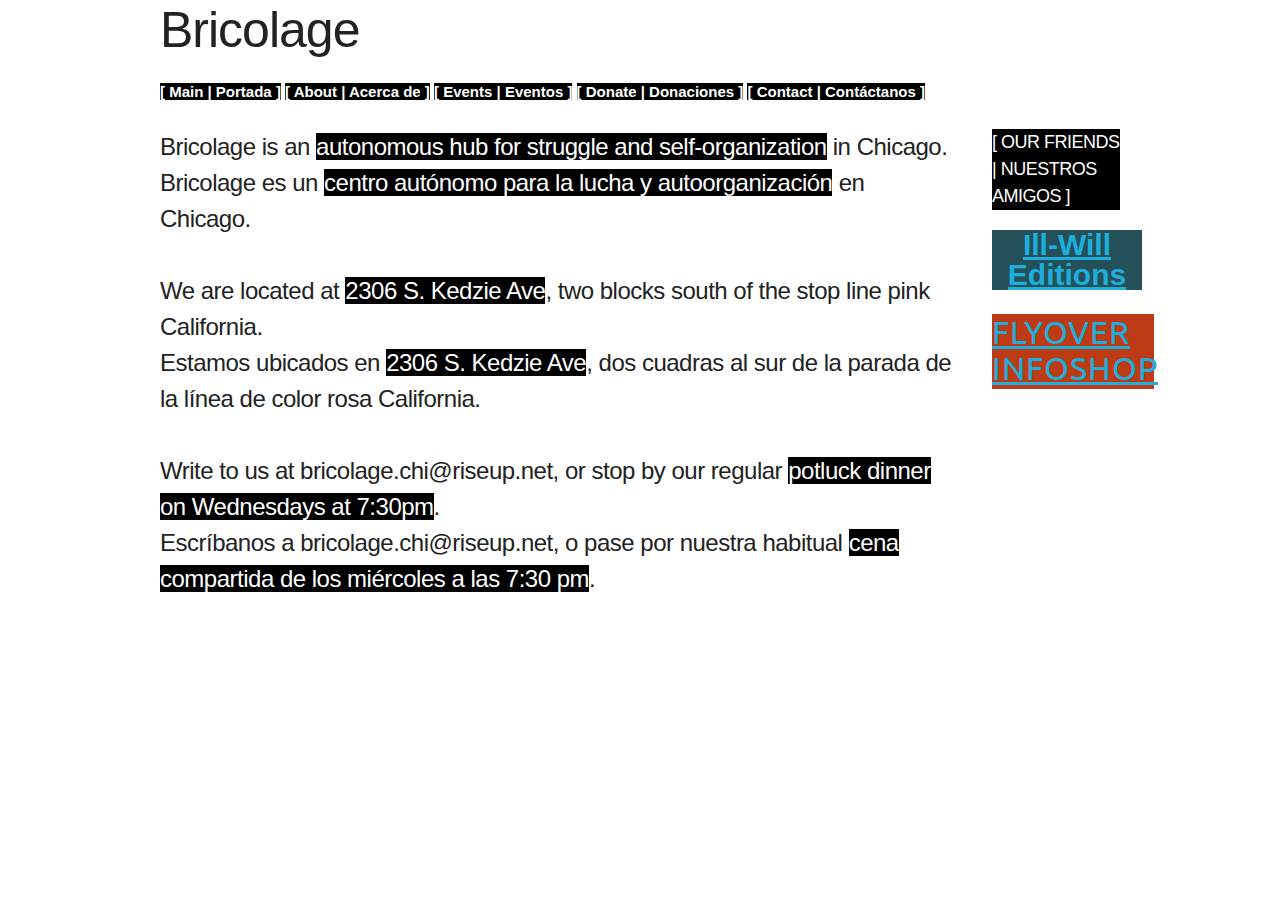
<file: index.html>
<!DOCTYPE html>
<html lang="en">

<head>
  <!-- Basic Page Needs
  –––––––––––––––––––––––––––––––––––––––––––––––––– -->
  <meta charset="utf-8">
  <title>Bricolage [Social Center | Centro Social] </title>
  <meta name="description" content="">
  <meta name="author" content="">
  <!-- Mobile Specific Metas
  –––––––––––––––––––––––––––––––––––––––––––––––––– -->
  <meta name="viewport" content="width=device-width, initial-scale=1">
  <!-- Color the status bar on mobile devices -->
  <meta name="theme-color" content="#2F3BA2">
  <!-- FONT
  –––––––––––––––––––––––––––––––––––––––––––––––––– -->
  <link href="https://fonts.googleapis.com/css?family=Ubuntu:300" rel="stylesheet" type="text/css">
  <link href="https://fonts.googleapis.com/css?family=Open+Sans|Trirong" rel="stylesheet">
  <!-- CSS
  –––––––––––––––––––––––––––––––––––––––––––––––––– -->
  <link rel="stylesheet" href="assets/css/normalize.css">
  <link rel="stylesheet" href="assets/css/skeleton.css">
  <link rel="stylesheet" href="assets/css/style.css">
</head>

<body>
  <!-- Header & Navigation
  –––––––––––––––––––––––––––––––––––––––––––––––––– -->
  <header id="masthead">
    <div class="container">
      <h1>Bricolage</h1>
      <nav>
        <ul>
          <a class="blocks" href="index.html">[ Main | Portada ]</a>
          <a class="blocks" href="about.html">[ About | Acerca de ]</a>
          <a class="blocks" href="events.html">[ Events | Eventos ]</a>
          <a class="blocks" href="donate.html"> [ Donate | Donaciones ]</a>
          <a class="blocks" href="contact.html">[ Contact | Contáctanos ]</a>
        </ul>
      </nav>
    </div>
  </header>
  <!-- Primary Page Layout
  –––––––––––––––––––––––––––––––––––––––––––––––––– -->
  <div class="container">
    <div class="row">
      <div id="background" class="ten columns" style="margin-top: 0%">
        <h5>Bricolage is an <mark>autonomous hub for struggle and self-organization</mark> in Chicago.<br>Bricolage es un <mark>centro autónomo para la lucha y autoorganización</mark> en Chicago.<br><br>
        We are located at <mark>2306 S. Kedzie Ave</mark>, two blocks south of the stop line pink California.<br>Estamos ubicados en <mark>2306 S. Kedzie Ave</mark>, dos cuadras al sur de la parada de la línea de color rosa California. <br><br>Write to us at bricolage.chi@riseup.net, or stop by our regular <mark>potluck dinner on Wednesdays at 7:30pm</mark>.<br>Escríbanos a bricolage.chi@riseup.net, o pase por nuestra habitual <mark>cena compartida de los miércoles a las 7:30 pm</mark>.</h5>
      </div>
      <div class="two columns" style="margin-top: 0%">
        <!-- Links Out
          –––––––––––––––––––––––––––––––––––––––––––––––––– -->
        <section class="sidebar">
          <div id="connect">
            <h6 id="heading" class="blocks">[ OUR FRIENDS | NUESTROS AMIGOS ]</h6>
            <div id="ill-will"><a href="http://ill-will-editions.tumblr.com/">Ill-Will Editions<!-- <img src="assets/images/tumblr3.png" class="social" alt="Ill Will Editions: multilingual zine-making project based in Berlin & Chicago"> --> </a></div>
            <br>
            <div id="flyover"><a href="http://flyoverinfoshop.org/"> Flyover Infoshop<!-- <img src="assets/images/flyoverinfoshop.png" class="social" alt="Flyover Infoshop: a social space in Carbondale"> --></a></div>
          </div>
        </section>
      </div>
    </div>
  </div>
  <!-- End Document
  –––––––––––––––––––––––––––––––––––––––––––––––––– -->
</body>

</html>
</file>
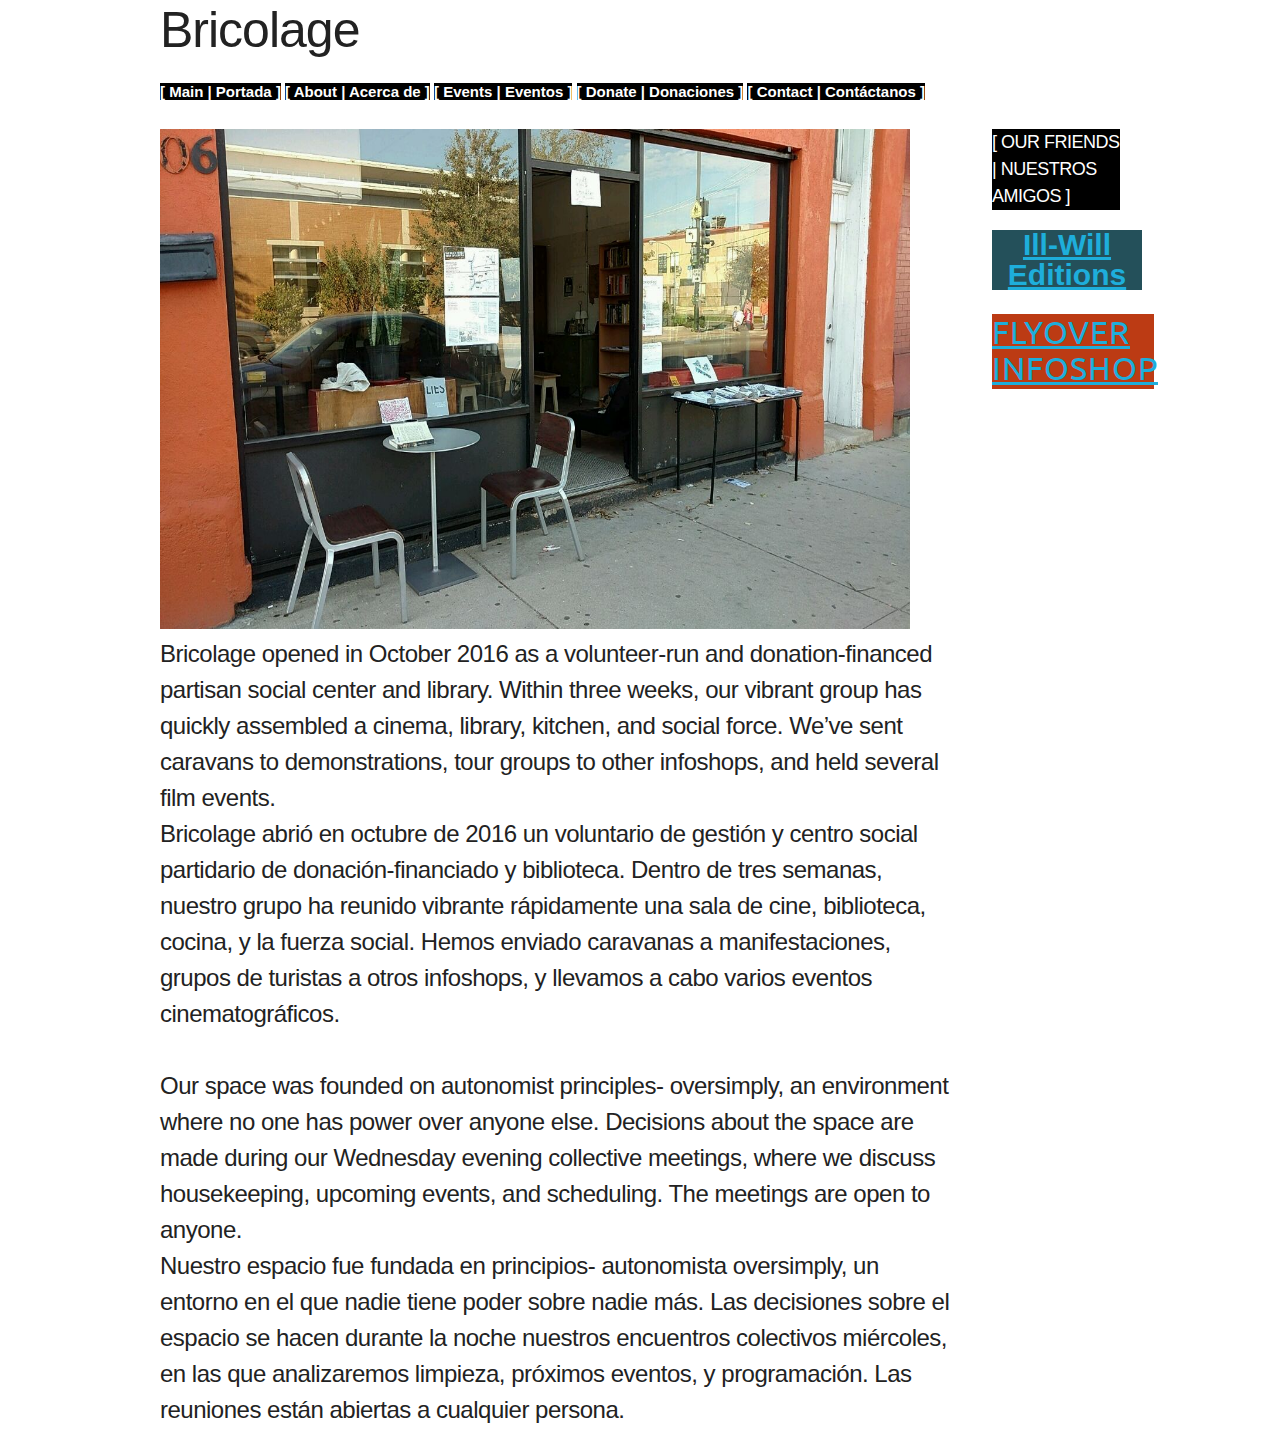
<file: about.html>
<!DOCTYPE html>
<html lang="en">

<head>
  <!-- Basic Page Needs
  –––––––––––––––––––––––––––––––––––––––––––––––––– -->
  <meta charset="utf-8">
  <title>Bricolage Centro Social </title>
  <meta name="description" content="">
  <meta name="author" content="">
  <!-- Mobile Specific Metas
  –––––––––––––––––––––––––––––––––––––––––––––––––– -->
  <meta name="viewport" content="width=device-width, initial-scale=1">
  <!-- Color the status bar on mobile devices -->
  <meta name="theme-color" content="#2F3BA2">
  <!-- FONT
  –––––––––––––––––––––––––––––––––––––––––––––––––– -->
  <link href="https://fonts.googleapis.com/css?family=Ubuntu:300" rel="stylesheet" type="text/css">
  <link href="https://fonts.googleapis.com/css?family=Open+Sans|Trirong" rel="stylesheet">
  <!-- CSS
  –––––––––––––––––––––––––––––––––––––––––––––––––– -->
  <link rel="stylesheet" href="assets/css/normalize.css">
  <link rel="stylesheet" href="assets/css/skeleton.css">
  <link rel="stylesheet" href="assets/css/style.css">
</head>

<body>
  <!-- Header & Navigation
  –––––––––––––––––––––––––––––––––––––––––––––––––– -->
  <header id="masthead">
    <div class="container">
      <h1>Bricolage</h1>
      <nav>
        <ul>
          <a class="blocks" href="index.html">[ Main | Portada ]</a>
          <a class="blocks" href="about.html">[ About | Acerca de ]</a>
          <a class="blocks" href="events.html">[ Events | Eventos ]</a>
          <a class="blocks" href="donate.html"> [ Donate | Donaciones ]</a>
          <a class="blocks" href="contact.html">[ Contact | Contáctanos ]</a>
        </ul>
      </nav>
    </div>
  </header>
  <!-- Primary Page Layout
  –––––––––––––––––––––––––––––––––––––––––––––––––– -->
  <div class="container">
    <div class="row">
      <div id="background" class="ten columns" style="margin-top: 0%">
        <img id="about-image" src="assets/images/outsidetofront.jpg" alt="Outside view of our center." height="500" width="750">
        <h5>Bricolage opened in October 2016 as a volunteer-run and donation-financed partisan social center and library. Within three weeks, our vibrant group has quickly assembled a cinema, library, kitchen, and social force. We’ve sent caravans to demonstrations, tour groups to other infoshops, and held several film events.
        <br>Bricolage abrió en octubre de 2016 un voluntario de gestión y centro social partidario de donación-financiado y biblioteca. Dentro de tres semanas, nuestro grupo ha reunido vibrante rápidamente una sala de cine, biblioteca, cocina, y la fuerza social. Hemos enviado caravanas a manifestaciones, grupos de turistas a otros infoshops, y llevamos a cabo varios eventos cinematográficos.<br><br>Our space was founded on autonomist principles- oversimply, an environment where no one has power over anyone else. Decisions about the space are made during our Wednesday evening collective meetings, where we discuss housekeeping, upcoming events, and scheduling. The meetings are open to anyone.<br>Nuestro espacio fue fundada en principios- autonomista oversimply, un entorno en el que nadie tiene poder sobre nadie más. Las decisiones sobre el espacio se hacen durante la noche nuestros encuentros colectivos miércoles, en las que analizaremos limpieza, próximos eventos, y programación. Las reuniones están abiertas a cualquier persona.</h5>
      </div>
      <div class="two columns" style="margin-top: 0%">
        <!-- Links Out
          –––––––––––––––––––––––––––––––––––––––––––––––––– -->
        <section class="sidebar">
          <div id="connect">
            <h6 id="heading" class="blocks">[ OUR FRIENDS | NUESTROS AMIGOS ]</h6>
            <div id="ill-will"><a href="http://ill-will-editions.tumblr.com/">Ill-Will Editions</a></div>
            <br>
            <div id="flyover"><a href="http://flyoverinfoshop.org/"> Flyover Infoshop</a></div>
          </div>
        </section>
      </div>
    </div>
  </div>
  <!-- End Document
  –––––––––––––––––––––––––––––––––––––––––––––––––– -->
</body>

</html>
</file>
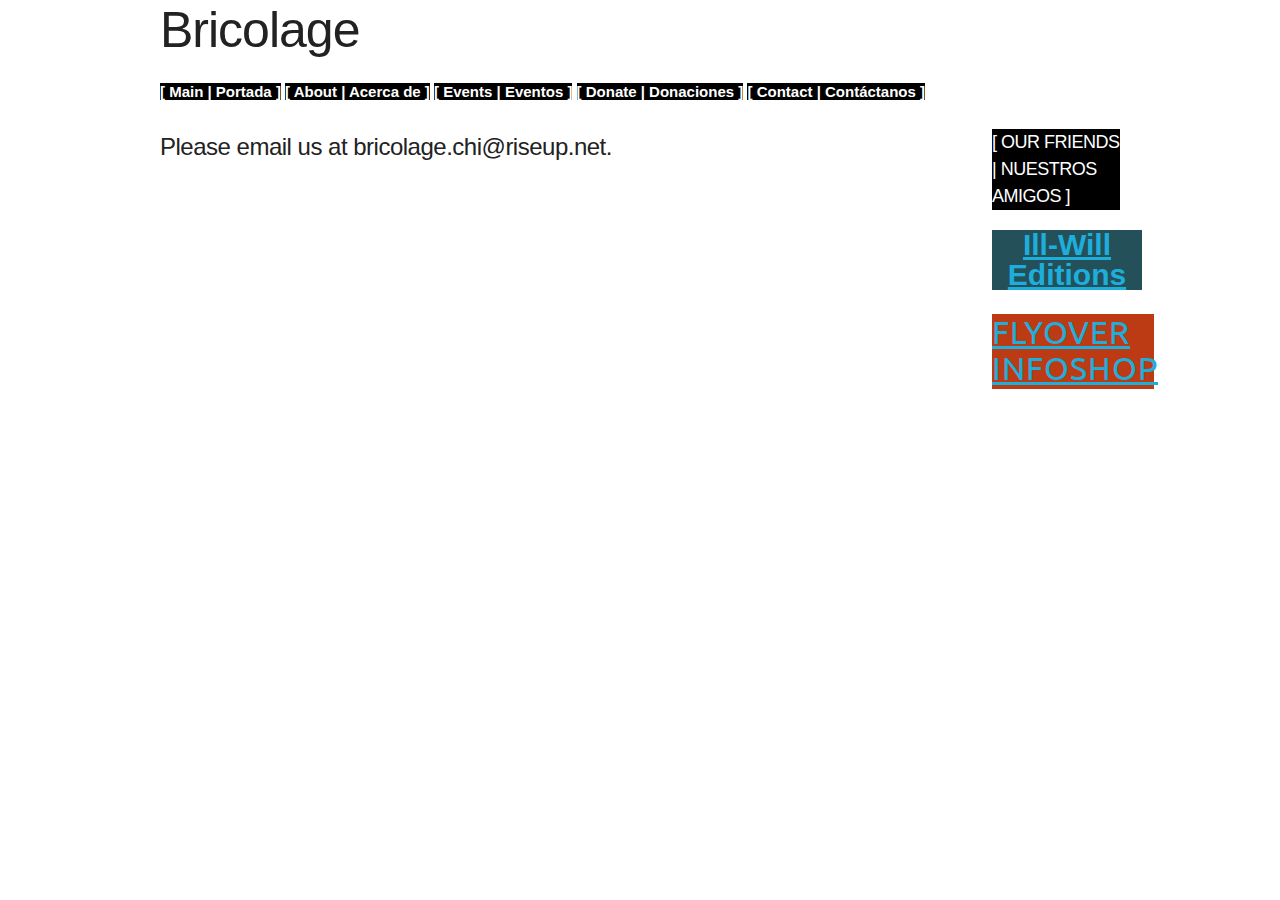
<file: contact.html>
<!DOCTYPE html>
<html lang="en">

<head>
  <!-- Basic Page Needs
  –––––––––––––––––––––––––––––––––––––––––––––––––– -->
  <meta charset="utf-8">
  <title>Bricolage Centro Social </title>
  <meta name="description" content="">
  <meta name="author" content="">
  <!-- Mobile Specific Metas
  –––––––––––––––––––––––––––––––––––––––––––––––––– -->
  <meta name="viewport" content="width=device-width, initial-scale=1">
  <!-- Color the status bar on mobile devices -->
  <meta name="theme-color" content="#2F3BA2">
  <!-- FONT
  –––––––––––––––––––––––––––––––––––––––––––––––––– -->
  <link href="https://fonts.googleapis.com/css?family=Ubuntu:300" rel="stylesheet" type="text/css">
  <link href="https://fonts.googleapis.com/css?family=Open+Sans|Trirong" rel="stylesheet">
  <!-- CSS
  –––––––––––––––––––––––––––––––––––––––––––––––––– -->
  <link rel="stylesheet" href="assets/css/normalize.css">
  <link rel="stylesheet" href="assets/css/skeleton.css">
  <link rel="stylesheet" href="assets/css/style.css">
</head>

<body>
  <!-- Header & Navigation
  –––––––––––––––––––––––––––––––––––––––––––––––––– -->
  <header id="masthead">
    <div class="container">
      <h1>Bricolage</h1>
      <nav>
        <ul>
          <a class="blocks" href="index.html">[ Main | Portada ]</a>
          <a class="blocks" href="about.html">[ About | Acerca de ]</a>
          <a class="blocks" href="events.html">[ Events | Eventos ]</a>
          <a class="blocks" href="donate.html"> [ Donate | Donaciones ]</a>
          <a class="blocks" href="contact.html">[ Contact | Contáctanos ]</a>
        </ul>
      </nav>
    </div>
  </header>
  <!-- Primary Page Layout
  –––––––––––––––––––––––––––––––––––––––––––––––––– -->
  <div class="container">
    <div class="row">
      <div id="background" class="ten columns" style="margin-top: 0%">
        <h5>Please email us at bricolage.chi@riseup.net.</h5>
      </div>
      <div class="two columns" style="margin-top: 0%">
        <!-- Links Out
          –––––––––––––––––––––––––––––––––––––––––––––––––– -->
        <section class="sidebar">
          <div id="connect">
            <h6 id="heading" class="blocks">[ OUR FRIENDS | NUESTROS AMIGOS ]</h6>
            <div id="ill-will"><a href="http://ill-will-editions.tumblr.com/">Ill-Will Editions<!-- <img src="assets/images/tumblr3.png" class="social" alt="Ill Will Editions: multilingual zine-making project based in Berlin & Chicago"> --> </a></div>
            <br>
            <div id="flyover"><a href="http://flyoverinfoshop.org/"> Flyover Infoshop<!-- <img src="assets/images/flyoverinfoshop.png" class="social" alt="Flyover Infoshop: a social space in Carbondale"> --></a></div>
          </div>
        </section>
      </div>
    </div>
  </div>
  <!-- End Document
  –––––––––––––––––––––––––––––––––––––––––––––––––– -->
</body>

</html>
</file>
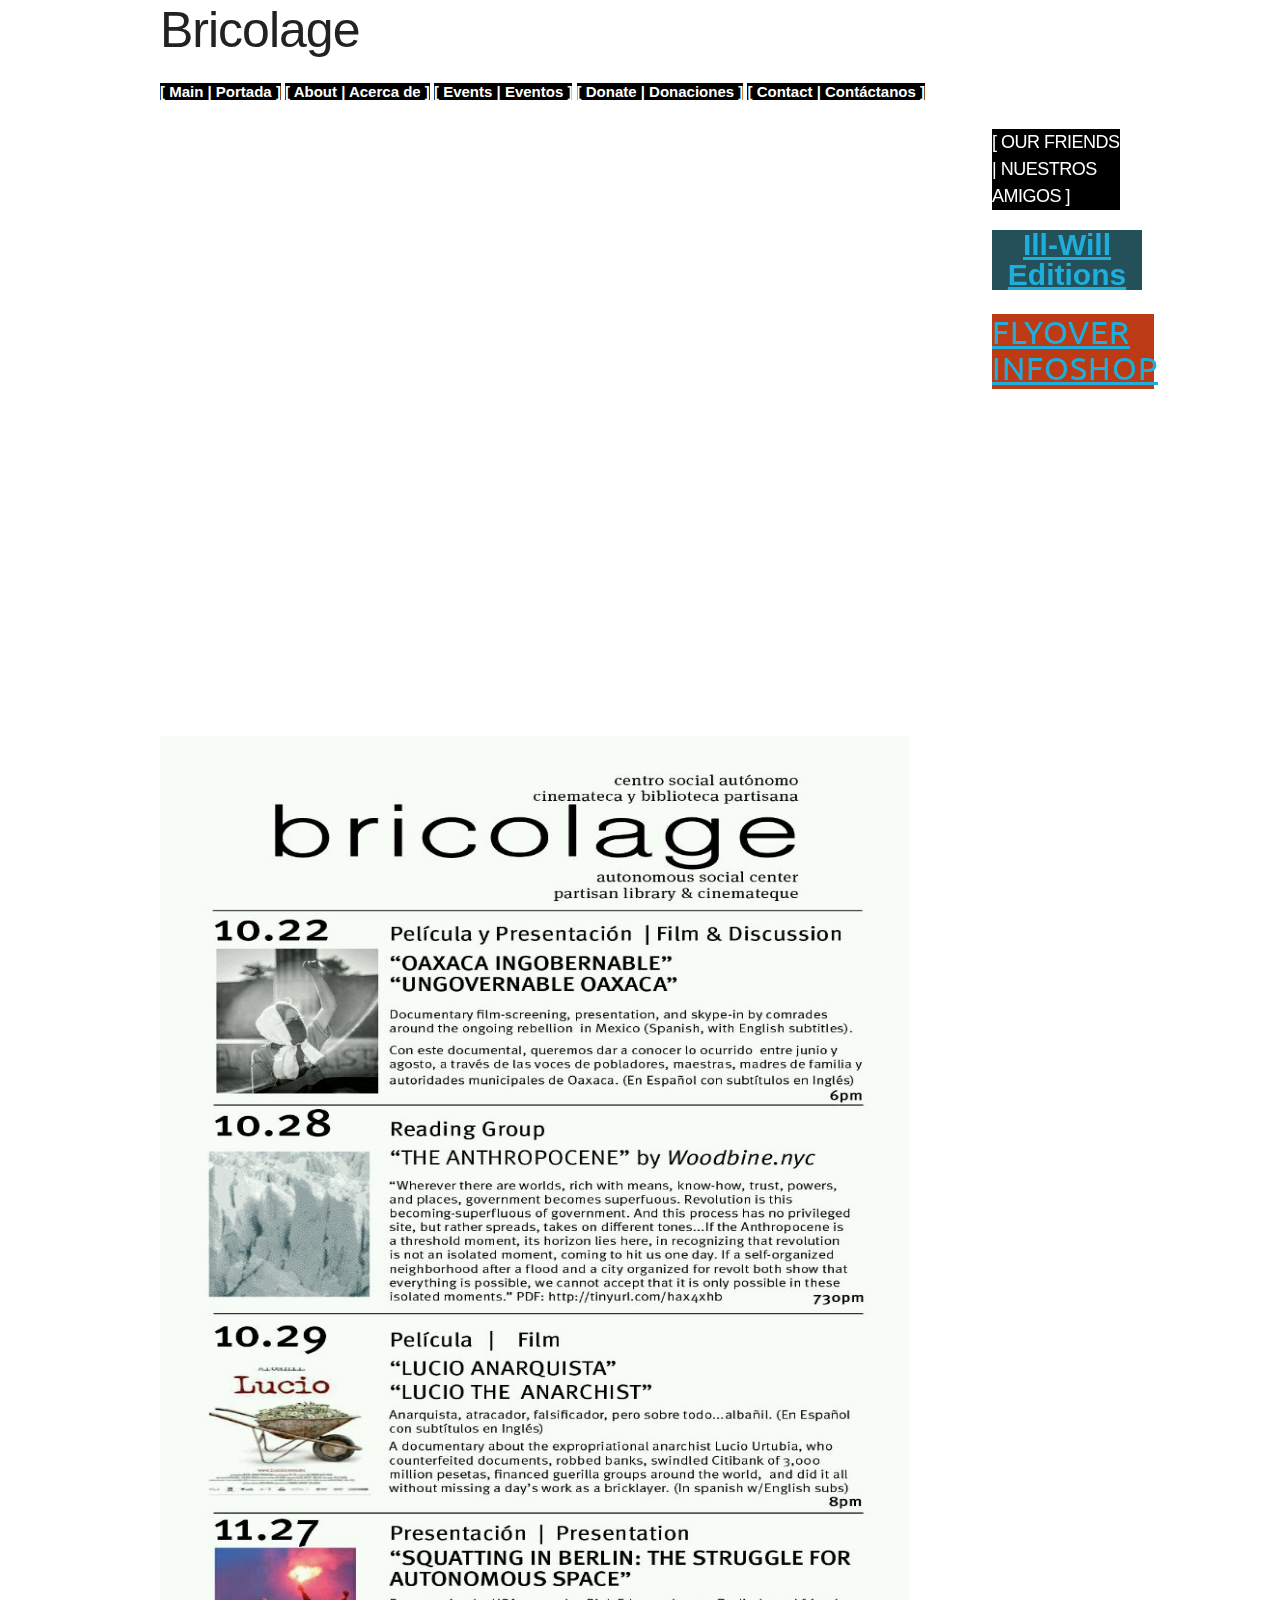
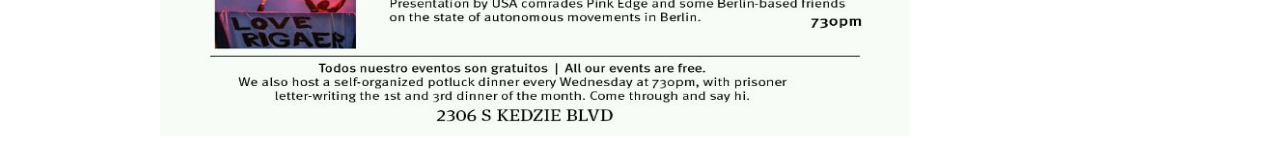
<file: events.html>
<!DOCTYPE html>
<html lang="en">

<head>
  <!-- Basic Page Needs
  –––––––––––––––––––––––––––––––––––––––––––––––––– -->
  <meta charset="utf-8">
  <title>Bricolage Centro Social </title>
  <meta name="description" content="">
  <meta name="author" content="">
  <!-- Mobile Specific Metas
  –––––––––––––––––––––––––––––––––––––––––––––––––– -->
  <meta name="viewport" content="width=device-width, initial-scale=1">
  <!-- Color the status bar on mobile devices -->
  <meta name="theme-color" content="#2F3BA2">
  <!-- FONT
  –––––––––––––––––––––––––––––––––––––––––––––––––– -->
  <link href="https://fonts.googleapis.com/css?family=Ubuntu:300" rel="stylesheet" type="text/css">
  <link href="https://fonts.googleapis.com/css?family=Open+Sans|Trirong" rel="stylesheet">
  <!-- CSS
  –––––––––––––––––––––––––––––––––––––––––––––––––– -->
  <link rel="stylesheet" href="assets/css/normalize.css">
  <link rel="stylesheet" href="assets/css/skeleton.css">
  <link rel="stylesheet" href="assets/css/style.css">
</head>

<body>
  <!-- Header & Navigation
  –––––––––––––––––––––––––––––––––––––––––––––––––– -->
  <header id="masthead">
    <div class="container">
      <h1>Bricolage</h1>
      <nav>
        <ul>
          <a class="blocks" href="index.html">[ Main | Portada ]</a>
          <a class="blocks" href="about.html">[ About | Acerca de ]</a>
          <a class="blocks" href="events.html">[ Events | Eventos ]</a>
          <a class="blocks" href="donate.html"> [ Donate | Donaciones ]</a>
          <a class="blocks" href="contact.html">[ Contact | Contáctanos ]</a>
        </ul>
      </nav>
    </div>
  </header>
  <!-- Primary Page Layout
  –––––––––––––––––––––––––––––––––––––––––––––––––– -->
  <div class="container">
    <div class="row">
      <div id="background" class="ten columns" style="margin-top: 0%">
        <iframe id="event-calendar" src="https://calendar.google.com/calendar/embed?height=600&amp;wkst=1&amp;bgcolor=%23FFFFFF&amp;src=lpcblvrib5kdf7oneici6v5b2s%40group.calendar.google.com&amp;color=%236B3304&amp;ctz=America%2FChicago" style="border-width:0" width="600" height="600" frameborder="0" scrolling="no"></iframe>
        <img id="event-image" src="assets/images/10.22.16to11.27.png" alt="Events from 10.22 to 11.27" height="1000" width="750">
      </div>
      <div class="two columns" style="margin-top: 0%">
        <!-- Links Out
          –––––––––––––––––––––––––––––––––––––––––––––––––– -->
        <section class="sidebar">
          <div id="connect">
            <h6 id="heading" class="blocks">[ OUR FRIENDS | NUESTROS AMIGOS ]</h6>
            <div id="ill-will"><a href="http://ill-will-editions.tumblr.com/">Ill-Will Editions</a></div>
            <br>
            <div id="flyover"><a href="http://flyoverinfoshop.org/"> Flyover Infoshop</a></div>
          </div>
        </section>
      </div>
    </div>
  </div>
  <!-- End Document
  –––––––––––––––––––––––––––––––––––––––––––––––––– -->
</body>

</html>
</file>
<file: assets/css/skeleton.css>
/*
* Skeleton V2.0.4
* Copyright 2014, Dave Gamache
* www.getskeleton.com
* Free to use under the MIT license.
* http://www.opensource.org/licenses/mit-license.php
* 12/29/2014
*/


/* Table of contents
––––––––––––––––––––––––––––––––––––––––––––––––––
- Grid
- Base Styles
- Typography
- Links
- Buttons
- Forms
- Lists
- Code
- Tables
- Spacing
- Utilities
- Clearing
- Media Queries
*/


/* Grid
–––––––––––––––––––––––––––––––––––––––––––––––––– */
.container {
  position: relative;
  width: 100%;
  max-width: 960px;
  margin: 0 auto;
  padding: 0 20px;
  box-sizing: border-box; }
.column,
.columns {
  width: 100%;
  float: left;
  box-sizing: border-box; }

/* For devices larger than 400px */
@media (min-width: 400px) {
  .container {
    width: 85%;
    padding: 0; }
}

/* For devices larger than 550px */
@media (min-width: 550px) {
  .container {
    width: 80%; }
  .column,
  .columns {
    margin-left: 4%; }
  .column:first-child,
  .columns:first-child {
    margin-left: 0; }

  .one.column,
  .one.columns                    { width: 4.66666666667%; }
  .two.columns                    { width: 13.3333333333%; }
  .three.columns                  { width: 22%;            }
  .four.columns                   { width: 30.6666666667%; }
  .five.columns                   { width: 39.3333333333%; }
  .six.columns                    { width: 48%;            }
  .seven.columns                  { width: 56.6666666667%; }
  .eight.columns                  { width: 65.3333333333%; }
  .nine.columns                   { width: 74.0%;          }
  .ten.columns                    { width: 82.6666666667%; }
  .eleven.columns                 { width: 91.3333333333%; }
  .twelve.columns                 { width: 100%; margin-left: 0; }

  .one-third.column               { width: 30.6666666667%; }
  .two-thirds.column              { width: 65.3333333333%; }

  .one-half.column                { width: 48%; }

  /* Offsets */
  .offset-by-one.column,
  .offset-by-one.columns          { margin-left: 8.66666666667%; }
  .offset-by-two.column,
  .offset-by-two.columns          { margin-left: 17.3333333333%; }
  .offset-by-three.column,
  .offset-by-three.columns        { margin-left: 26%;            }
  .offset-by-four.column,
  .offset-by-four.columns         { margin-left: 34.6666666667%; }
  .offset-by-five.column,
  .offset-by-five.columns         { margin-left: 43.3333333333%; }
  .offset-by-six.column,
  .offset-by-six.columns          { margin-left: 52%;            }
  .offset-by-seven.column,
  .offset-by-seven.columns        { margin-left: 60.6666666667%; }
  .offset-by-eight.column,
  .offset-by-eight.columns        { margin-left: 69.3333333333%; }
  .offset-by-nine.column,
  .offset-by-nine.columns         { margin-left: 78.0%;          }
  .offset-by-ten.column,
  .offset-by-ten.columns          { margin-left: 86.6666666667%; }
  .offset-by-eleven.column,
  .offset-by-eleven.columns       { margin-left: 95.3333333333%; }

  .offset-by-one-third.column,
  .offset-by-one-third.columns    { margin-left: 34.6666666667%; }
  .offset-by-two-thirds.column,
  .offset-by-two-thirds.columns   { margin-left: 69.3333333333%; }

  .offset-by-one-half.column,
  .offset-by-one-half.columns     { margin-left: 52%; }

}


/* Base Styles
–––––––––––––––––––––––––––––––––––––––––––––––––– */
/* NOTE
html is set to 62.5% so that all the REM measurements throughout Skeleton
are based on 10px sizing. So basically 1.5rem = 15px :) */
html {
  font-size: 62.5%; }
body {
  font-size: 1.5em; /* currently ems cause chrome bug misinterpreting rems on body element */
  line-height: 1.6;
  font-weight: 400;
  font-family: "Raleway", "HelveticaNeue", "Helvetica Neue", Helvetica, Arial, sans-serif;
  color: #222; }


/* Typography
–––––––––––––––––––––––––––––––––––––––––––––––––– */
h1, h2, h3, h4, h5, h6 {
  margin-top: 0;
  margin-bottom: 2rem;
  font-weight: 300; }
h1 { font-size: 4.0rem; line-height: 1.2;  letter-spacing: -.1rem;}
h2 { font-size: 3.6rem; line-height: 1.25; letter-spacing: -.1rem; }
h3 { font-size: 3.0rem; line-height: 1.3;  letter-spacing: -.1rem; }
h4 { font-size: 2.4rem; line-height: 1.35; letter-spacing: -.08rem; }
h5 { font-size: 1.8rem; line-height: 1.5;  letter-spacing: -.05rem; }
h6 { font-size: 1.5rem; line-height: 1.6;  letter-spacing: 0; }

/* Larger than phablet */
@media (min-width: 550px) {
  h1 { font-size: 5.0rem; }
  h2 { font-size: 4.2rem; }
  h3 { font-size: 3.6rem; }
  h4 { font-size: 3.0rem; }
  h5 { font-size: 2.4rem; }
  h6 { font-size: 1.5rem; }
}

p {
  margin-top: 0; }


/* Links
–––––––––––––––––––––––––––––––––––––––––––––––––– */
a {
  color: #1EAEDB; }
a:hover {
  color: #0FA0CE; }


/* Buttons
–––––––––––––––––––––––––––––––––––––––––––––––––– */
.button,
button,
input[type="submit"],
input[type="reset"],
input[type="button"] {
  display: inline-block;
  height: 38px;
  padding: 0 30px;
  color: #555;
  text-align: center;
  font-size: 11px;
  font-weight: 600;
  line-height: 38px;
  letter-spacing: .1rem;
  text-transform: uppercase;
  text-decoration: none;
  white-space: nowrap;
  background-color: transparent;
  border-radius: 4px;
  border: 1px solid #bbb;
  cursor: pointer;
  box-sizing: border-box; }
.button:hover,
button:hover,
input[type="submit"]:hover,
input[type="reset"]:hover,
input[type="button"]:hover,
.button:focus,
button:focus,
input[type="submit"]:focus,
input[type="reset"]:focus,
input[type="button"]:focus {
  color: #333;
  border-color: #888;
  outline: 0; }
.button.button-primary,
button.button-primary,
input[type="submit"].button-primary,
input[type="reset"].button-primary,
input[type="button"].button-primary {
  color: #FFF;
  background-color: #33C3F0;
  border-color: #33C3F0; }
.button.button-primary:hover,
button.button-primary:hover,
input[type="submit"].button-primary:hover,
input[type="reset"].button-primary:hover,
input[type="button"].button-primary:hover,
.button.button-primary:focus,
button.button-primary:focus,
input[type="submit"].button-primary:focus,
input[type="reset"].button-primary:focus,
input[type="button"].button-primary:focus {
  color: #FFF;
  background-color: #1EAEDB;
  border-color: #1EAEDB; }


/* Forms
–––––––––––––––––––––––––––––––––––––––––––––––––– */
input[type="email"],
input[type="number"],
input[type="search"],
input[type="text"],
input[type="tel"],
input[type="url"],
input[type="password"],
textarea,
select {
  height: 38px;
  padding: 6px 10px; /* The 6px vertically centers text on FF, ignored by Webkit */
  background-color: #fff;
  border: 1px solid #D1D1D1;
  border-radius: 4px;
  box-shadow: none;
  box-sizing: border-box; }
/* Removes awkward default styles on some inputs for iOS */
input[type="email"],
input[type="number"],
input[type="search"],
input[type="text"],
input[type="tel"],
input[type="url"],
input[type="password"],
textarea {
  -webkit-appearance: none;
     -moz-appearance: none;
          appearance: none; }
textarea {
  min-height: 65px;
  padding-top: 6px;
  padding-bottom: 6px; }
input[type="email"]:focus,
input[type="number"]:focus,
input[type="search"]:focus,
input[type="text"]:focus,
input[type="tel"]:focus,
input[type="url"]:focus,
input[type="password"]:focus,
textarea:focus,
select:focus {
  border: 1px solid #33C3F0;
  outline: 0; }
label,
legend {
  display: block;
  margin-bottom: .5rem;
  font-weight: 600; }
fieldset {
  padding: 0;
  border-width: 0; }
input[type="checkbox"],
input[type="radio"] {
  display: inline; }
label > .label-body {
  display: inline-block;
  margin-left: .5rem;
  font-weight: normal; }


/* Lists
–––––––––––––––––––––––––––––––––––––––––––––––––– */
ul {
  list-style: circle inside; }
ol {
  list-style: decimal inside; }
ol, ul {
  padding-left: 0;
  margin-top: 0; }
ul ul,
ul ol,
ol ol,
ol ul {
  margin: 1.5rem 0 1.5rem 3rem;
  font-size: 90%; }
li {
  margin-bottom: 1rem; }


/* Code
–––––––––––––––––––––––––––––––––––––––––––––––––– */
code {
  padding: .2rem .5rem;
  margin: 0 .2rem;
  font-size: 90%;
  white-space: nowrap;
  background: #F1F1F1;
  border: 1px solid #E1E1E1;
  border-radius: 4px; }
pre > code {
  display: block;
  padding: 1rem 1.5rem;
  white-space: pre; }


/* Tables
–––––––––––––––––––––––––––––––––––––––––––––––––– */
th,
td {
  padding: 12px 15px;
  text-align: left;
  border-bottom: 1px solid #E1E1E1; }
th:first-child,
td:first-child {
  padding-left: 0; }
th:last-child,
td:last-child {
  padding-right: 0; }


/* Spacing
–––––––––––––––––––––––––––––––––––––––––––––––––– */
button,
.button {
  margin-bottom: 1rem; }
input,
textarea,
select,
fieldset {
  margin-bottom: 1.5rem; }
pre,
blockquote,
dl,
figure,
table,
p,
ul,
ol,
form {
  margin-bottom: 2.5rem; }


/* Utilities
–––––––––––––––––––––––––––––––––––––––––––––––––– */
.u-full-width {
  width: 100%;
  box-sizing: border-box; }
.u-max-full-width {
  max-width: 100%;
  box-sizing: border-box; }
.u-pull-right {
  float: right; }
.u-pull-left {
  float: left; }


/* Misc
–––––––––––––––––––––––––––––––––––––––––––––––––– */
hr {
  margin-top: 3rem;
  margin-bottom: 3.5rem;
  border-width: 0;
  border-top: 1px solid #E1E1E1; }


/* Clearing
–––––––––––––––––––––––––––––––––––––––––––––––––– */

/* Self Clearing Goodness */
.container:after,
.row:after,
.u-cf {
  content: "";
  display: table;
  clear: both; }


/* Media Queries
–––––––––––––––––––––––––––––––––––––––––––––––––– */
/*
Note: The best way to structure the use of media queries is to create the queries
near the relevant code. For example, if you wanted to change the styles for buttons
on small devices, paste the mobile query code up in the buttons section and style it
there.
*/


/* Larger than mobile */
@media (min-width: 400px) {}

/* Larger than phablet (also point when grid becomes active) */
@media (min-width: 550px) {}

/* Larger than tablet */
@media (min-width: 750px) {}

/* Larger than desktop */
@media (min-width: 1000px) {}

/* Larger than Desktop HD */
@media (min-width: 1200px) {}
</file>
<file: assets/css/style.css>
.blocks {
  background-color: black;
  color: white;
  font-weight: bold;
  line-height: 1.5;
  text-decoration: none;
}

#logo {
  align-self: center;
}

mark {
  background-color: black;
  color: white;
}

#heading {
  font-size: 1.8rem;
  line-height: 1.5;
  letter-spacing: -.05rem;
  margin-bottom: 2rem;
  font-weight: 300;
  height: 100%;
}

#ill-will {
  font-family: Futura, Trebuchet MS, Arial, sans-serif;
  background-color: #24505a;
  color: #cdbd6f;
  font-weight: bold;
  text-align: center;
  font-size: 3rem;
  line-height: 3rem;
  width: 150px;
  height: 100%;
  text-decoration: none;
}

#flyover {
  font-family: 'Ubuntu', 'Helvetica Neue', Helvetica, Arial, sans-serif;
  text-transform: uppercase;
  /*vertical-align: middle;*/
  text-align: left;
  font-size: 1.8rem;
  line-height: 3.6rem;
  letter-spacing: .1rem;
  font-size: 32px;
  background-color: #bc3b14;
  color: white;
  width: 162px;
  height: 75px;
  text-decoration: none;
}


/*Page Specific Media Queries*/

@media only screen and (min-device-width: 375px) and (max-device-width: 667px) {
  img {
    max-width: 100%;
    max-height: 100%;
  }
  #event-calendar {
    max-width: 100%;
    max-height: 100%;
  }
}
</file>
